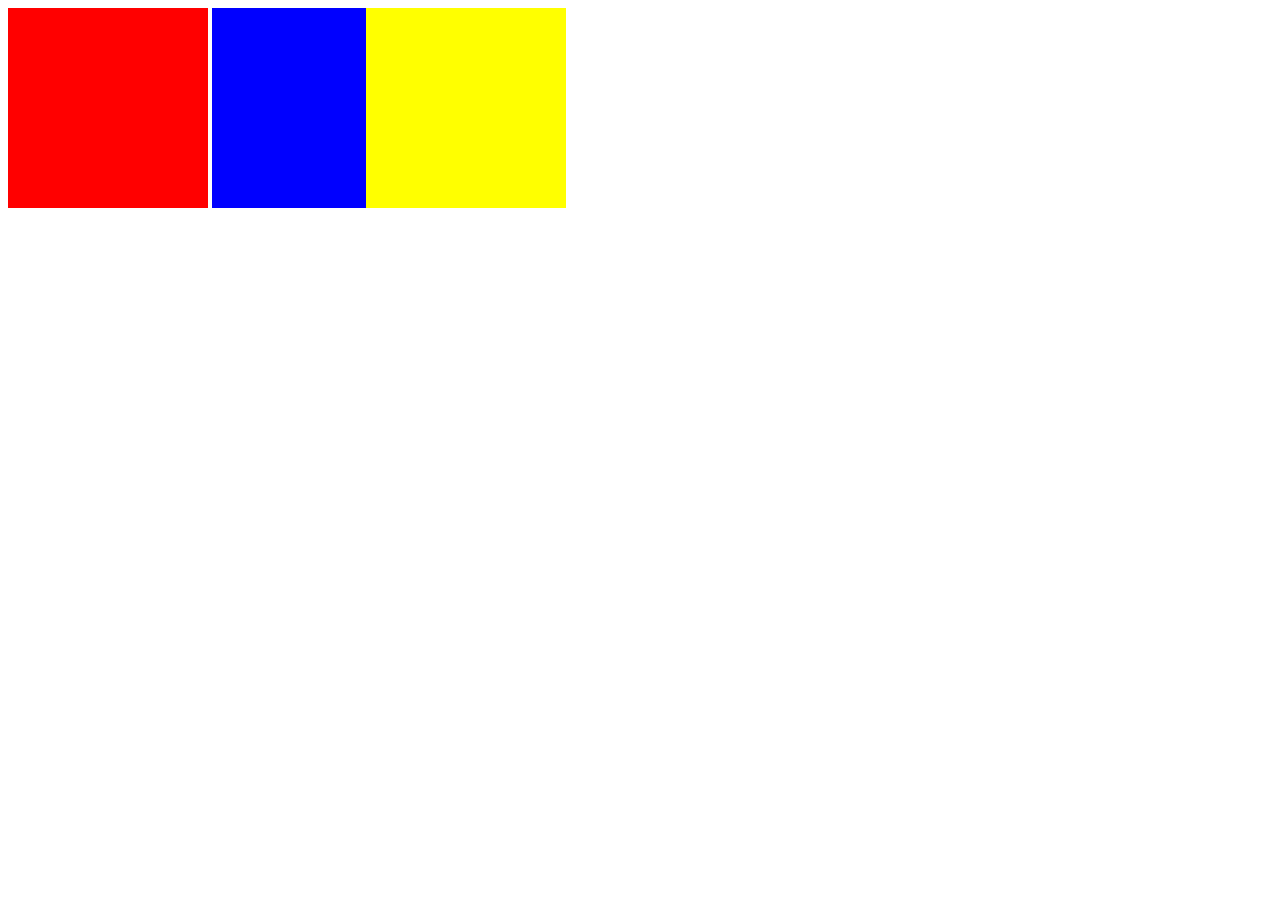
<file: test.html>
<!--Inline Block Elemet Display-->
<!DOCTYPE html>
<html lang="en" dir="ltr">

<head>
  <meta charset="utf-8">
  <title>Test</title>
  <style media="screen">
    .blue {
      height: 200px;
      width: 200px;
      background-color: blue;
        display: inline-block;
    }

    .red {
      height: 200px;
      width: 200px;
      background-color: red;
      display: inline-block;
    }

    .yellow {
      height: 200px;
      width: 200px;
      background-color: yellow;
        display: inline-block;
        position: relative;
        right: 50px;
    }
  </style>
</head>


<body>

  <body>
    <div class="red">
    </div>
    <div class="blue">
    </div>

    <div class="yellow">
    </div>
  </body>
</body>

</html>
</file>
